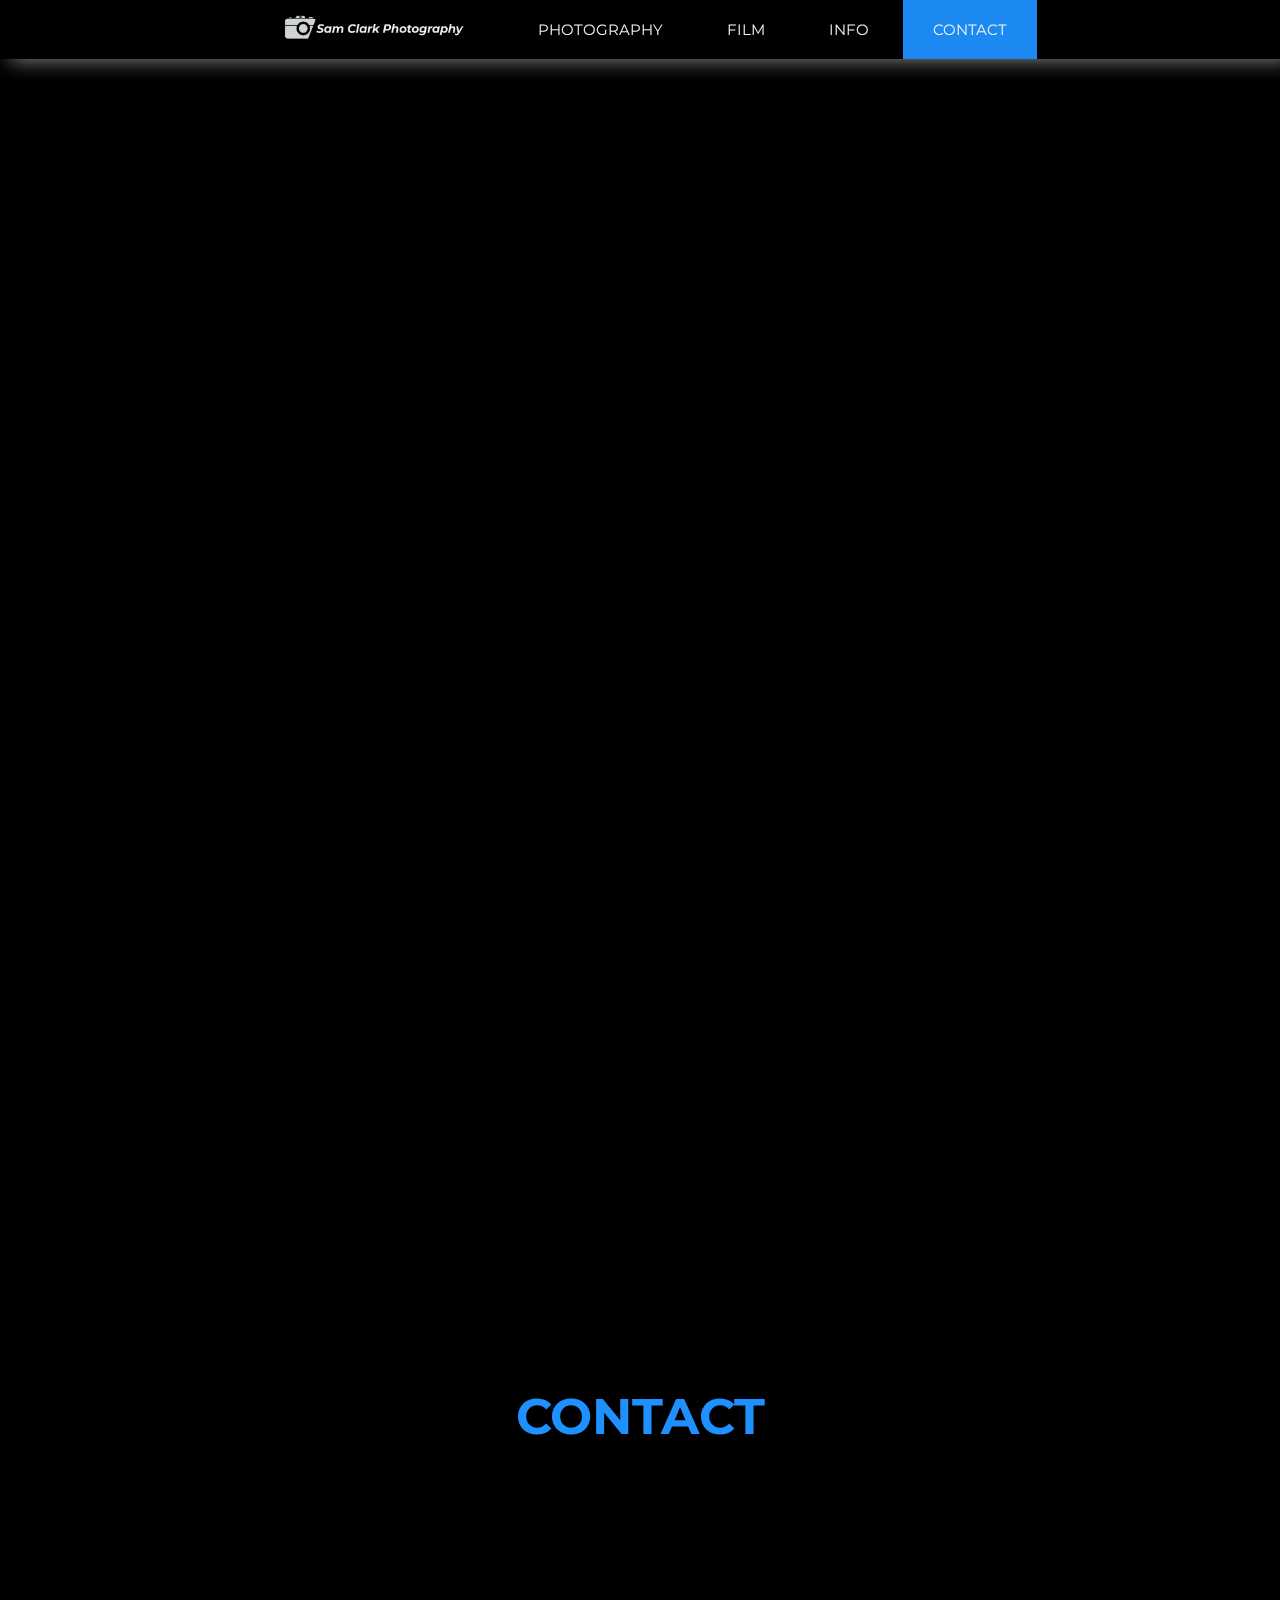
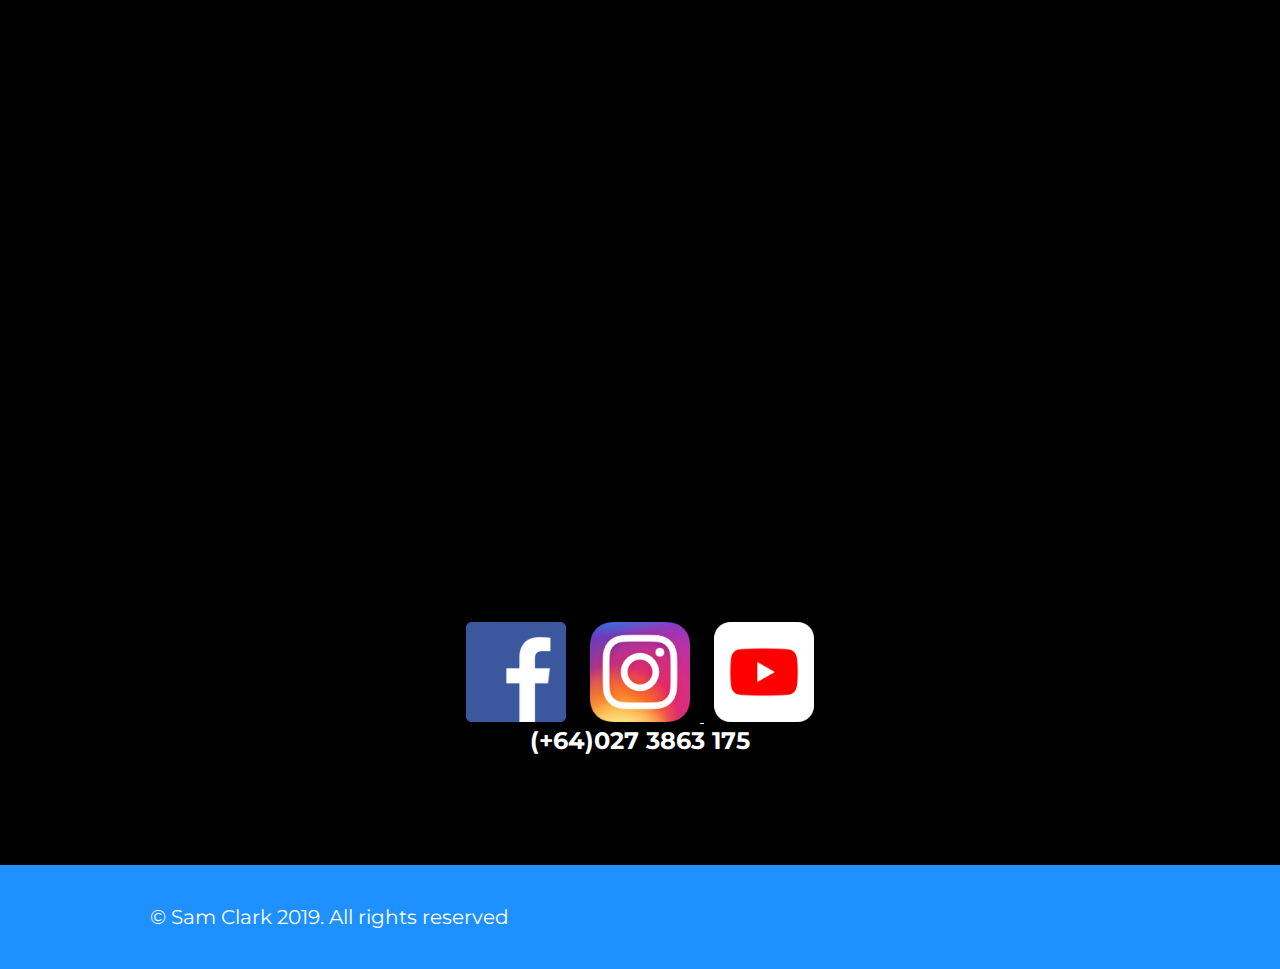
<file: Internal/video.html>
<!DOCTYPE HTML>

<html>
    <head>
    	<title>Sam Clark Photography</title>
		<meta charset="utf-8">
        <link rel="stylesheet" href="style.css">
        <link href="https://fonts.googleapis.com/css?family=Montserrat&display=swap" rel="stylesheet">
        <link href="https://fonts.googleapis.com/css?family=Montserrat:800i&display=swap" rel="stylesheet">
        <meta name="viewport" content="width=device-width, initial-scale=1.0">
    </head>
    
    <style>
        nav ul {
            background-color: black;
        }
        nav a {
            color: white;
        }
    </style>
    
    <body class="photobody">
        <header>
            <nav class="photonav">
                <ul>
                    <li><a href=index.html><img class = "logo" src = "invertlogo.jpg"></a></li>
                    <li><a href=photography.html>Photography</a></li>
                    <li><a href=video.html>Film</a></li>
                    <li><a href=index.html#info>Info</a></li>
                    <li class = "contact"><a href=#contact>Contact</a></li>
                </ul>
            </nav>
        </header>
        
        <div class="wrapper">
            <div class="box"><iframe width="100%" height="400px" src="https://www.youtube.com/embed/K67YPnbhbxE" frameborder="0" allow="accelerometer; autoplay; encrypted-media; gyroscope; picture-in-picture" allowfullscreen></iframe></div>
            <div class="box"><iframe width="100%" height="400px" src="https://www.youtube.com/embed/OTnZRJtC75I" frameborder="0" allow="accelerometer; autoplay; encrypted-media; gyroscope; picture-in-picture" allowfullscreen></iframe></div>
            <div class="box"><iframe width="100%" height="400px" src="https://www.youtube.com/embed/TJcIRwdkDFc" frameborder="0" allow="accelerometer; autoplay; encrypted-media; gyroscope; picture-in-picture" allowfullscreen></iframe></div>
            <div class="box"><iframe width="100%" height="400px" src="https://www.youtube.com/embed/09PyxRZKrs4" frameborder="0" allow="accelerometer; autoplay; encrypted-media; gyroscope; picture-in-picture" allowfullscreen></iframe></div>
            <div class="box"><iframe width="100%" height="400px" src="https://www.youtube.com/embed/lAC2bT8Ed-E" frameborder="0" allow="accelerometer; autoplay; encrypted-media; gyroscope; picture-in-picture" allowfullscreen></iframe></div>
        </div>
        
        <section class = "forth" ID = "contact">
            <h1 class = "contact_header">CONTACT</h1>
            <iframe class = "form" src="https://docs.google.com/forms/d/e/1FAIpQLSei_6dFryOsjJgo--Lb2otbLLPDL_pQxHidLt7oIwKSUgDq5Q/viewform?embedded=true" width="640" height="721" frameborder="0" marginheight="0" marginwidth="0">Loading…</iframe><br>
            
            <a href = "https://m.facebook.com/profile.php?ref=bookmarks">       <img class = "facebook" src ="logo_zucc.png"></a>
            <a href = "https://www.instagram.com/samueldotclark">
                <img class = "insta" src ="logo_insta.png">
            </a>
            <a href = "https://www.youtube.com/channel/UCvaMyofvIvIeSkkWMHhJszw?view_as=subscriber">
                <img class = "youtube" src ="logo_youtube.png">
            </a>
            <h2 class = "phoneb">(+64)027 3863 175</h2>
        </section>
        

        
        <footer>
			<p>&copy; Sam Clark 2019. All rights reserved</p>
        </footer>
    </body>
</html>
</file>
<file: Internal/style.css>
/*
primary colour dark grey
dark secondary grey
*/

* {
    margin: 0;
    padding: 0;
}

.logo {
    width: 200px;
    height:auto;
    margin-bottom: -10px;
    margin-top: -10px;
}

.contact {
    background-color: dodgerblue;
    color: white;
}

nav {
    height: 20px;
    width: 100%;
    position:fixed;
    text-align: center;
    top: 0;
    z-index: 100;
}

nav ul {
    list-style: none;
    background-color: white;
    font-size: 15px;
    text-transform: 
    uppercase;
    font-family: 'Montserrat', sans-serif;
    opacity: 0.95;
    box-shadow: 10px 2px 20px #888888;
}

nav li, nav a {
    display: inline-block;
    text-align: center;
    padding: 10px 15px;
    background-attachment: scroll;
}

nav a {
    color: black;
    text-decoration: inherit;
}

nav a:hover {
    color: lightgray;
}

.first {
    text-align: center;
    padding: 150px;
    background-image: url(overlay.jpg);
    font-family: 'Montserrat', sans-serif;
    background-attachment: fixed;
    background-size: cover;
    height: 500px;
    box-shadow: 10px 10px 8px #888888;
    color: white;
    font-size: 30px;
    margin-bottom: 30px;
    margin-top: 59px;
}

p {
    font-size: 20px;
}

a {
    color: white;
}

.info_header {
    color: dodgerblue;
    font-size: 50px;
}

.contact_header {
    color: dodgerblue;
    font-size: 50px;
}

.overlay {
    position: static;
    background: rgba(0, 0, 0, 0.3);
    width: auto;
    height: auto;
    padding: 150px;
    font-size: 30px;
    grid-column: 1;
    grid-row: 1;
    z-index: 1;
}

.second {
    text-align: center;
    font-family: 'Montserrat', sans-serif;
    background-image: ;
    background-attachment: fixed;
    background-size: cover;
    height: auto;
    box-shadow: 10px 10px 8px #888888;
    color: white;
    display: grid;
    width: 100%;
}

#video {
    position: sticky;
    width: 100%;
    height: auto;
    z-index: -1;
    top: 0;
    right: 0;
    bottom: 0;
    left: 0;
    grid-column: 1;
    grid-row: 1;
}

.third {
    text-align: center;
    padding: 100px;
    font-family: 'Montserrat', sans-serif;
    box-shadow: 10px 10px 8px #888888;
}

.red {
    color: red;
}

.blue {
    color: blue;
}

.grey {
    color: grey;
}

.forth {
    text-align: center;
    padding: 100px;
    font-family: 'Montserrat', sans-serif; 
}

body {
    color: black;
    background-color: white;
}

img {
    width: 100%;
}

.threephotos {
    width: 32%;
    height: 50%;
    margin: 6px;
    float: left;
    display:grid;
    padding-bottom: 50px;
}

.form {
    margin-bottom: 50px;
}

.youtube, .insta, .facebook {
    width: 100px;
    height: 100px;
    margin-left: 10px;
    margin-right: 10px;
}

.phone {
    text-align: center;
    font-family: 'Montserrat', sans-serif;
}

.phoneb {
    text-align: center;
    font-family: 'Montserrat', sans-serif;
    color: white;
}

footer {
    font-family: 'Montserrat', sans-serif;
    margin-top: 10px;
    background-color: dodgerblue;
    color: white;
    padding: 40px 150px;
}

div.photowrapper {
    display: grid;
    grid-template-columns: repeat(8, 1fr);
    grid-gap: 10px;
    margin: 10px;
    margin-top: 59px;
}


div.wrapper {
    display: grid;
    grid-template-columns: 1fr 1fr;
    grid-template-rows: 1fr 1fr;
    grid-gap: 5px;
    margin: 5px;
    margin-top: 59px;
}

.box1 {
    grid-column-start: 1;
    grid-column-end: 3;
    grid-row-start: 1;
    grid-row-end: 3;
}

.box2 {
    grid-column-start: 3;
    grid-column-end: 5;
    grid-row-start: 1;
    grid-row-end: 3;
}

.box3 {
    grid-column-start: 5;
    grid-column-end: 9;
    grid-row-start: 1;
    grid-row-end: 6;
}

.box4 {
    grid-column-start: 1;
    grid-column-end: 5;
    grid-row-start: 3;
    grid-row-end: 6;
}

.box5 {
    grid-column-start: 1;
    grid-column-end: 5;
    grid-row-start: 6;
    grid-row-end: 8;
}

.box6 {
    grid-column-start: 5;
    grid-column-end: 9;
    grid-row-start: 8;
    grid-row-end: 9;
}

.box7 {
    grid-column-start: 5;
    grid-column-end: 9;
    grid-row-start: 5;
    grid-row-end: 8;
}

.box8 {
    grid-column-start: 1;
    grid-column-end: 5;
    grid-row-start: 8;
    grid-row-end: 10;
}

.box9 {
    grid-column-start: 1;
    grid-column-end: 5;
    grid-row-start: 12;
    grid-row-end: 14;
}

.box10 {
    grid-column-start: 5;
    grid-column-end: 9;
    grid-row-start: 12;
    grid-row-end: 14;
}

.photobody {
    background-color: black;
}

@media only screen and (max-width: 1100px) {
    nav {
        height: 20px;
        width: 100%;
        position:absolute;
    }

    nav ul {
        display:grid;
        list-style: none;
        background-color: white;
        font-size: 15px;
        text-transform: 
        uppercase;
        font-family: 'Montserrat', sans-serif;
        opacity: 1;
        box-shadow: 10px 2px 20px #888888;
    }

    nav li, nav a {
        text-align: center;
        padding: 10px 15px;
        background-attachment: scroll;
    }

    .first {
        margin-top: 280px;
    }
    
    .form {
        width: 400px;
        height: 600px;
    }
    
    div.wrapper {
        margin-top: 280px;
    }
    
    div.photowrapper {
        margin-top: 280px;
    }
    
    .threephotos {
        width:31%;
        height: 15%;
    }
}

@media only screen and (max-width: 800px) {
    video {
        width: 50%;
        height: 50%;
    }
    
    .overlay {
        padding: 30px;
    }

@media only screen and (max-width: 720px) {
    .threephotos {
        width:auto;
        height: auto;
    }
}
@media only screen and (max-width: 500px) {
    div.wrapper {
        grid-template-columns: 1fr;
    }
    
    .form {
        float: left;
        width: 300px;
    }
    
    .first {
        padding: 30px;
    }
}
</file>
